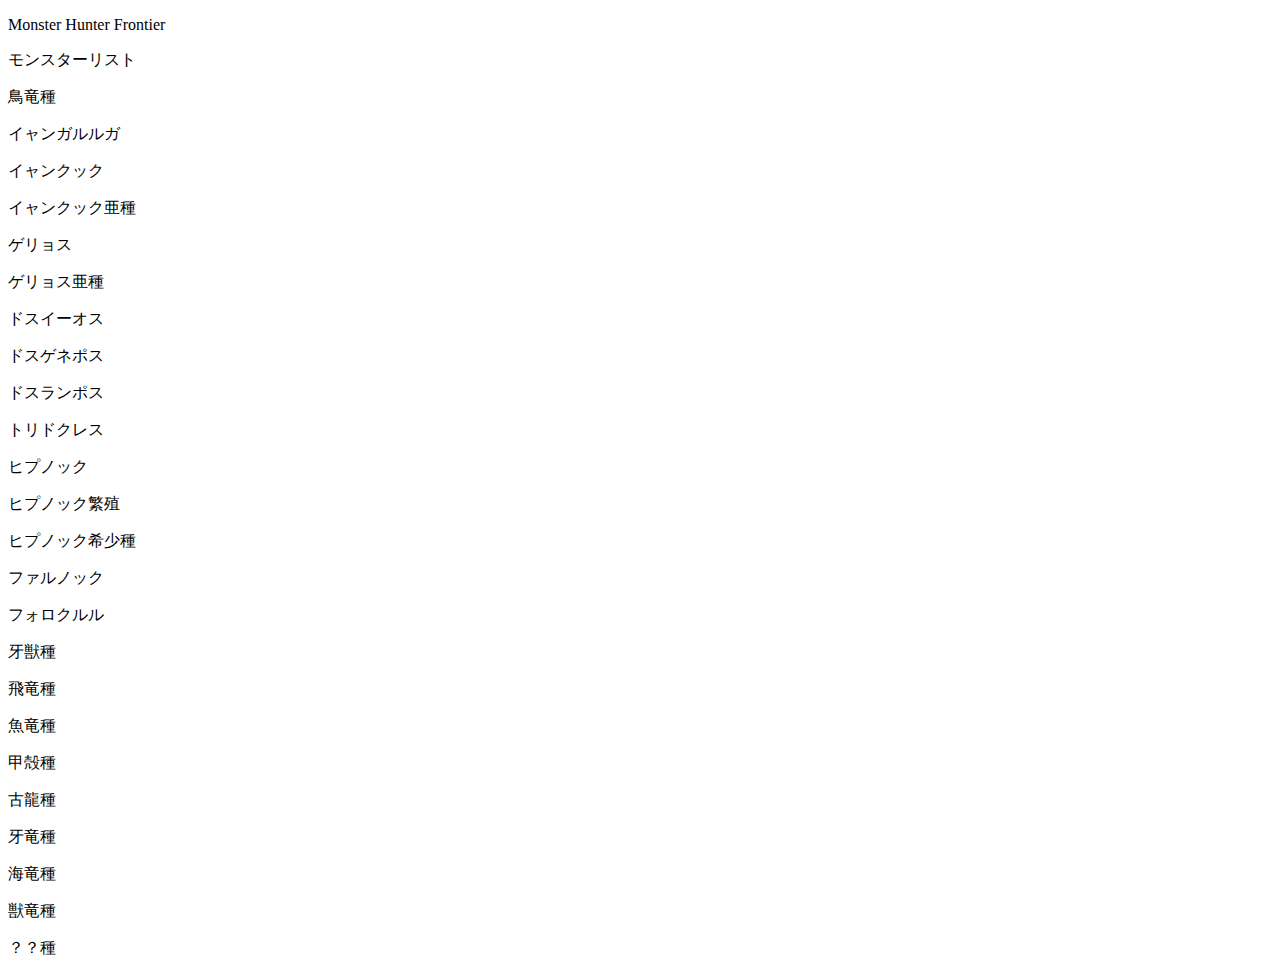
<file: index.html>
<!DOCTYPE html>
<html>
  <head>
    <title>Parcel Sandbox</title>
    <meta charset="UTF-8" />
  </head>

  <body>
    <div id="app"></div>
    <p>Monster Hunter Frontier</p>
    <p>モンスターリスト</p>
    <div class="table">
      <p>鳥竜種</p>
      <div class="table-col">
        <p>イャンガルルガ</p>
        <p>イャンクック</p>
        <p>イャンクック亜種</p>
        <p>ゲリョス</p>
        <p>ゲリョス亜種</p>
        <p>ドスイーオス</p>
        <p>ドスゲネポス</p>
        <p>ドスランポス</p>
        <p>トリドクレス</p>
        <p>ヒプノック</p>
        <p>ヒプノック繁殖</p>
        <p>ヒプノック希少種</p>
        <p>ファルノック</p>
        <p>フォロクルル</p>
      </div>

      <p>牙獣種</p>
      <p>飛竜種</p>
      <p>魚竜種</p>
      <p>甲殻種</p>
      <p>古龍種</p>
      <p>牙竜種</p>
      <p>海竜種</p>
      <p>獣竜種</p>
      <p>？？種</p>
    </div>
    <script src="src/index.js"></script>
  </body>
</html>
</file>
